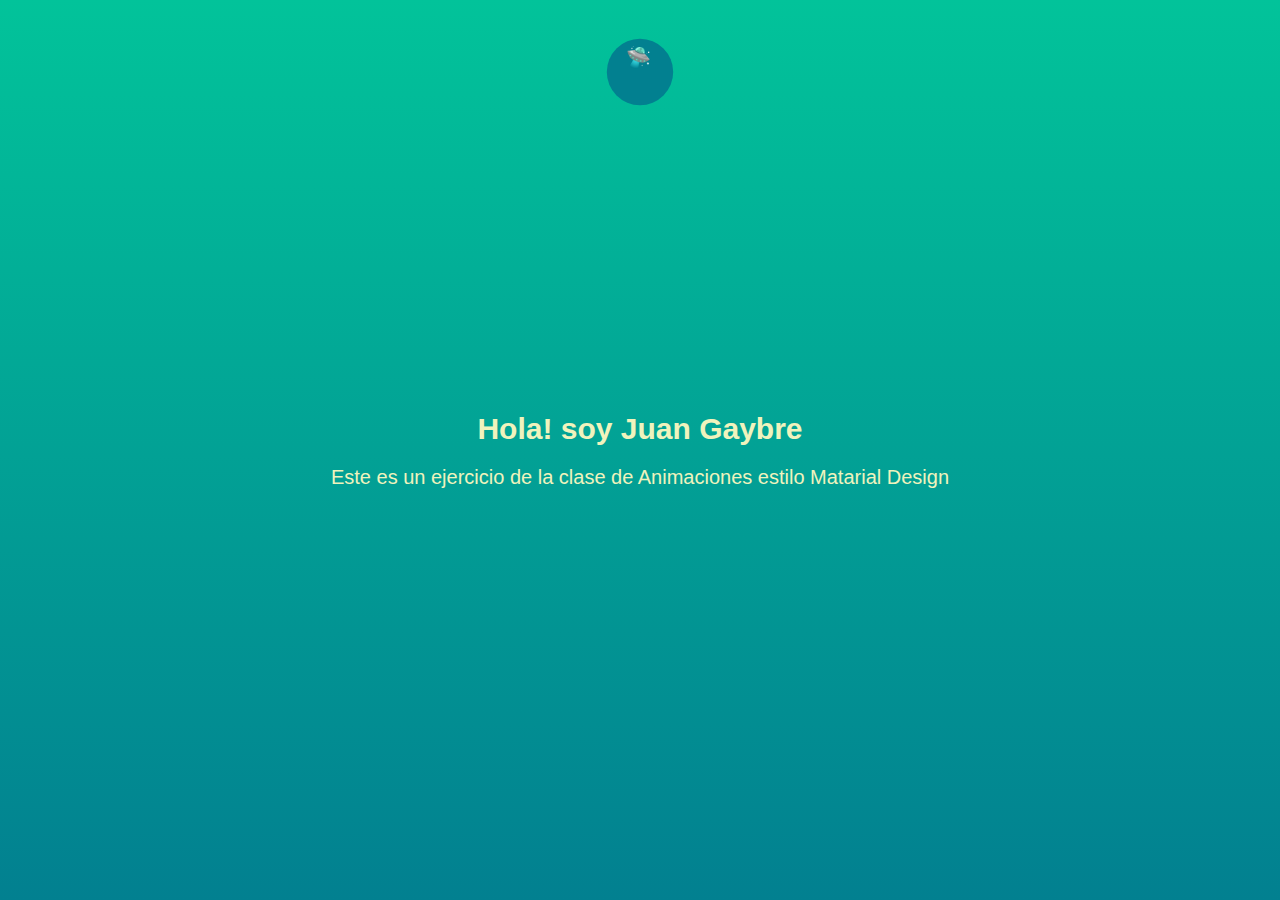
<file: index.html>
<!DOCTYPE html>
<html lang="en">
    <head>
        <meta charset="UTF-8">
        <title>Material Design Transitions - CSS</title>
        <link rel="icon" href="./ovni.png">
        <link rel="stylesheet" href="./index.css">
    </head>
    <body>
        <menu class="menu">
            <ul>
                <span>🛸</span>
                <li>
                    <a href="./index.html">Home</a>
                </li>
                <li>
                    <a href="./abduccion.html">Sabías que...</a>
                </li>
            </ul>
        </menu>
        <section class="container">
            <h1>Hola! soy Juan Gaybre</h1>
            <p>Este es un ejercicio de la clase de  Animaciones estilo Matarial Design</p>
        </section>
    </body>
</html>
</file>
<file: index.css>
body {
    display: grid;
    grid-template: 1fr / 1fr;
    align-items: center;
    justify-content: center;
    margin: 0;
    height: 100vh;
    width: 100vw;
    color: #f0f3bd;
    background: linear-gradient(#02c39a, #028090);
    font-family: Arial, Helvetica, sans-serif;
}
h1 {
    font-size: 30px;
}
p {
    font-size: 20px;
}
.menu {
    position: absolute;
    display: flex;
    justify-content: center;
    top: 0;
    width: 100vw;
    height: 100vh;
    padding: 0;
    margin: 0;
    background-color: #028090;
    border-radius: 10px;

    clip-path: circle(3% at 50% 8%);
    transition: all .5s ease-in-out;
    cursor: pointer;
}
.menu:hover {
    clip-path: circle(50% at 50% 8%);
    background-color: #00a896;
}
span {
    position: absolute;
    font-size: 20px;
    margin-left: 25px;
    top: 5%;
    animation-name: pulse;
    animation-duration: 2s;
    animation-iteration-count: infinite;
}
.menu:hover span {
    display: none;
}
ul {
    margin-top: 8%;
}
li {
    list-style: none;
    margin-top: 15px;
    font-size: 20px;
}
a {
  text-decoration: none;
  color: #f0f3bd;
}
a:hover {
    text-decoration: underline;
}

.container {
    text-align: center;
    bottom: 0;
}
.container img {
    width: 20%;
    border-radius: 10px;
    box-shadow: -10px 10px 20px #028090;
}
@keyframes pulse {
    0% {font-size: 20px;}
    50% {font-size: 40px;
        margin-left: 13px;
        top: 3%;}
    100% {font-size: 20px;}
}
</file>
